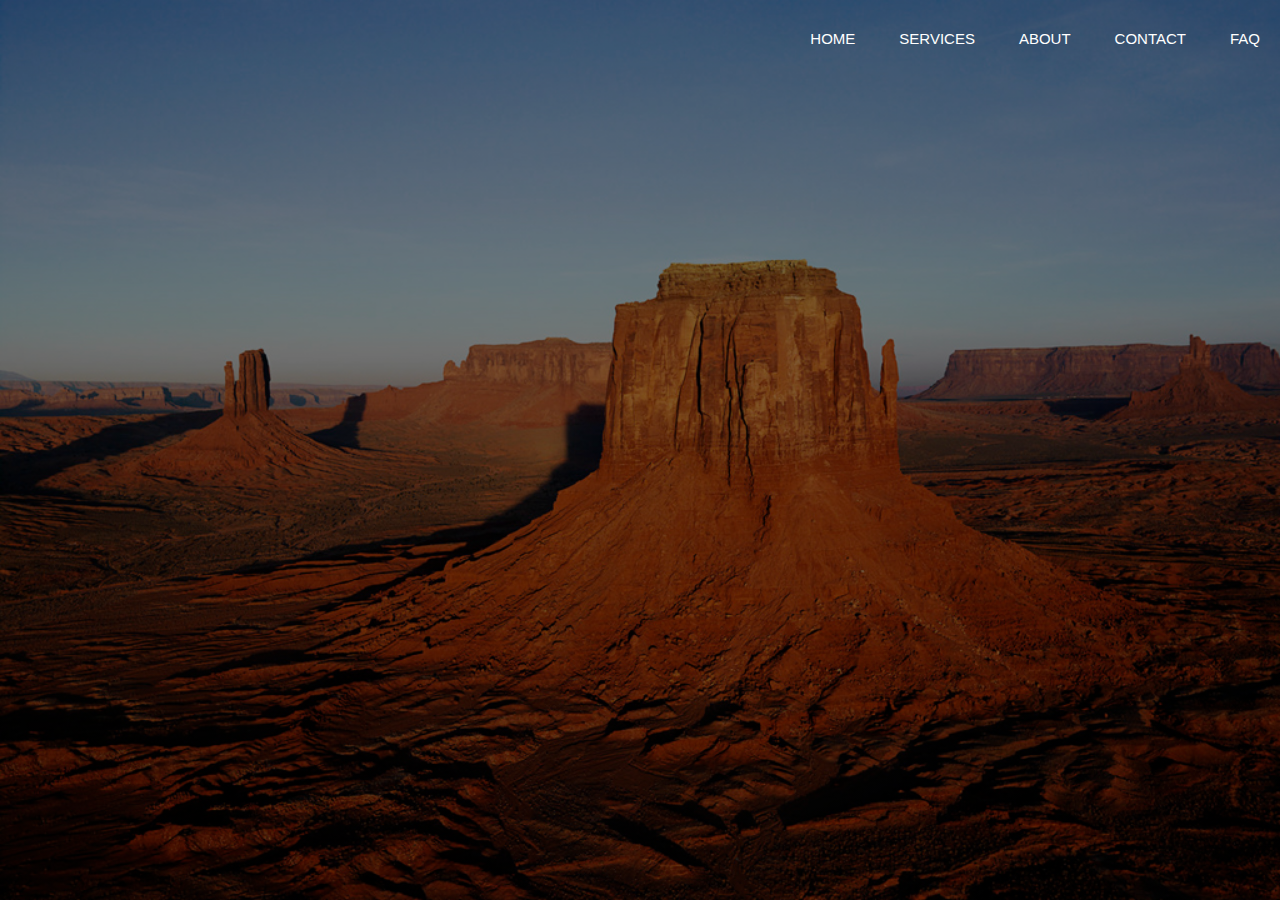
<file: index.html>
<html>
    <head>
    <title>Business Website</title>
    <link href="style.css" rel="stylesheet" type="text/css">
    
    </head>
    <body>
    <header>
        <div class="row">
        <ul class="main-nav">
            <li><a href="home.html">HOME</a></li>
            <li><a href="services.html">SERVICES</a></li>
            <li><a href="about.html">ABOUT</a></li>
            <li><a href="contact.html">CONTACT</a></li>
            <li><a href="faq.html">FAQ</a></li>
        </ul>
        </div>
    </header>
    </body>
</html>
</file>
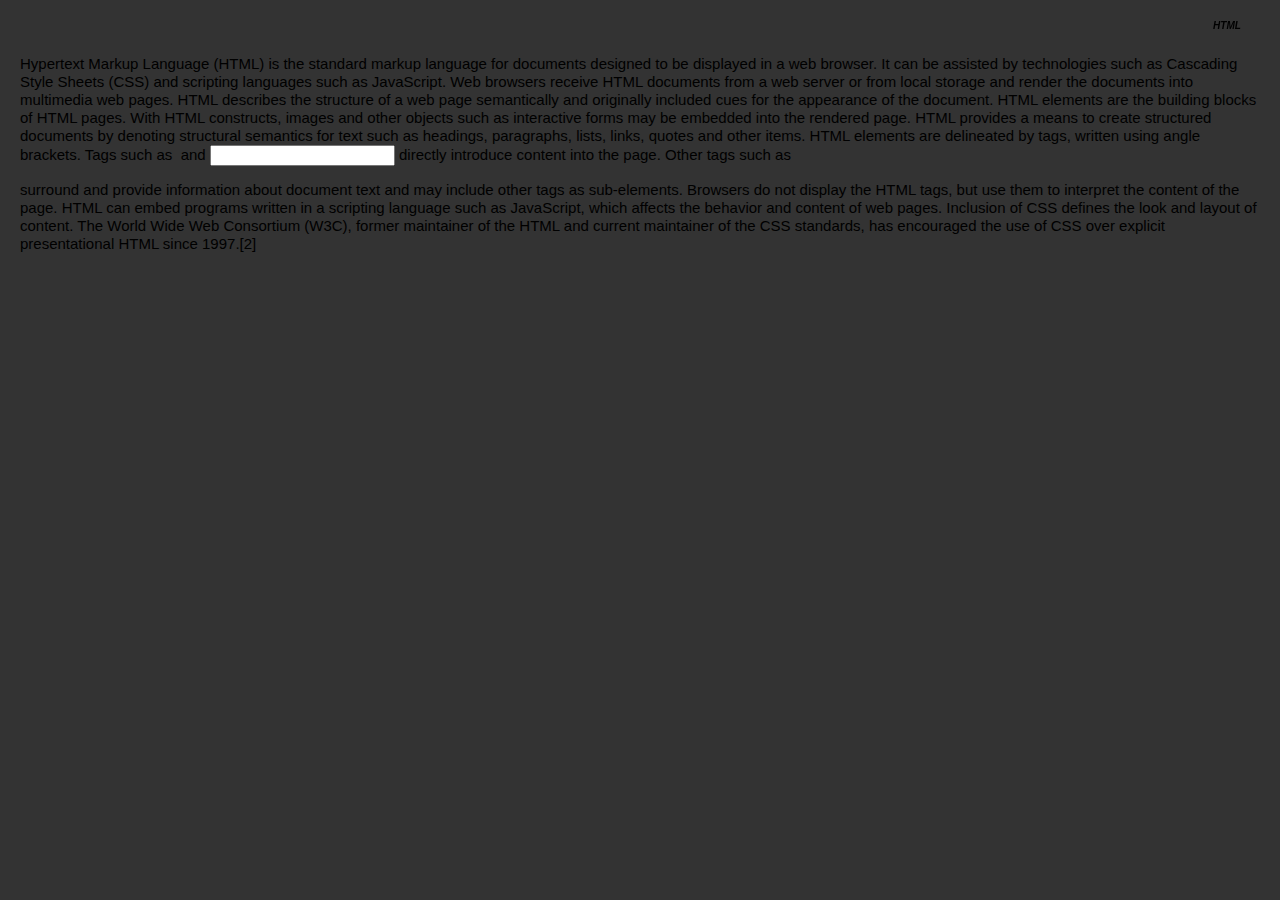
<file: about.html>
<html>
    <head>
    <title>Business Website</title>
    <link href="style2.css" rel="stylesheet" type="text/css">
    
    </head>
    <body><b><i><h6> <marquee>HTML</marquee></h6>  </i></b>
    Hypertext Markup Language (HTML) is the standard markup language for documents designed to be displayed in a web browser. It can be assisted by technologies such as Cascading Style Sheets (CSS) and scripting languages such as JavaScript.

Web browsers receive HTML documents from a web server or from local storage and render the documents into multimedia web pages. HTML describes the structure of a web page semantically and originally included cues for the appearance of the document.

HTML elements are the building blocks of HTML pages. With HTML constructs, images and other objects such as interactive forms may be embedded into the rendered page. HTML provides a means to create structured documents by denoting structural semantics for text such as headings, paragraphs, lists, links, quotes and other items. HTML elements are delineated by tags, written using angle brackets. Tags such as <img /> and <input /> directly introduce content into the page. Other tags such as <p> surround and provide information about document text and may include other tags as sub-elements. Browsers do not display the HTML tags, but use them to interpret the content of the page.

HTML can embed programs written in a scripting language such as JavaScript, which affects the behavior and content of web pages. Inclusion of CSS defines the look and layout of content. The World Wide Web Consortium (W3C), former maintainer of the HTML and current maintainer of the CSS standards, has encouraged the use of CSS over explicit presentational HTML since 1997.[2] 
    </body>
</html>
</file>
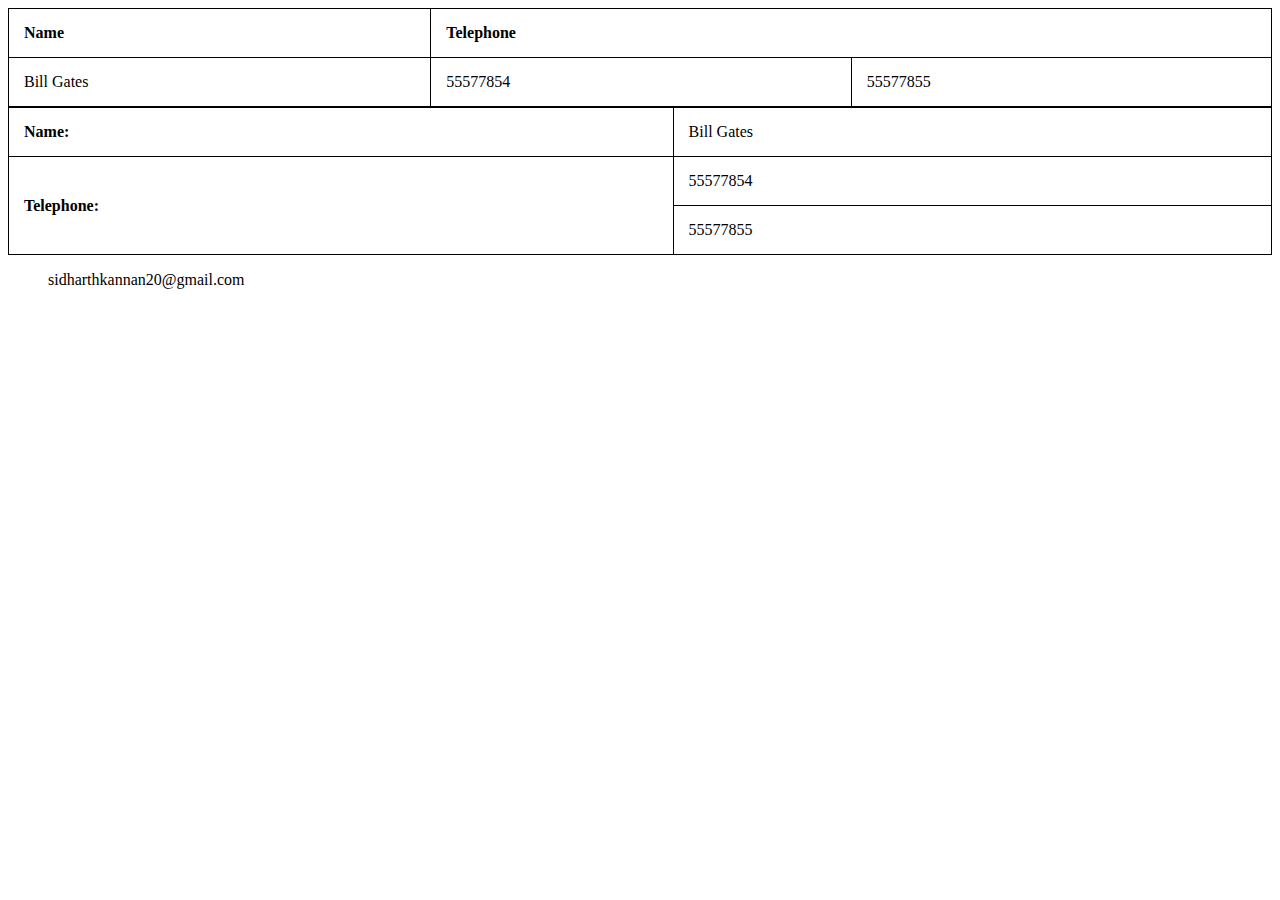
<file: contact.html>
<html>
    <head>
    <title>Business Website</title>
    <link href="style1.css" rel="stylesheet" type="text/css">
    
    </head>
    <body>
         <table style="width:100%">
  <tr>
    <th>Name</th>
    <th colspan="2">Telephone</th>
  </tr>
  <tr>
    <td>Bill Gates</td>
    <td>55577854</td>
    <td>55577855</td>
  </tr>
</table> 
         <table style="width:100%">
  <tr>
    <th>Name:</th>
    <td>Bill Gates</td>
  </tr>
  <tr>
    <th rowspan="2">Telephone:</th>
    <td>55577854</td>
  </tr>
  <tr>
    <td>55577855</td>
  </tr>
</table> 
    <header>
        <div class="row">
        <ul class="main-nav">
            sidharthkannan20@gmail.com
            
        </ul>
        </div>
    </header>
    </body>
</html>
</file>
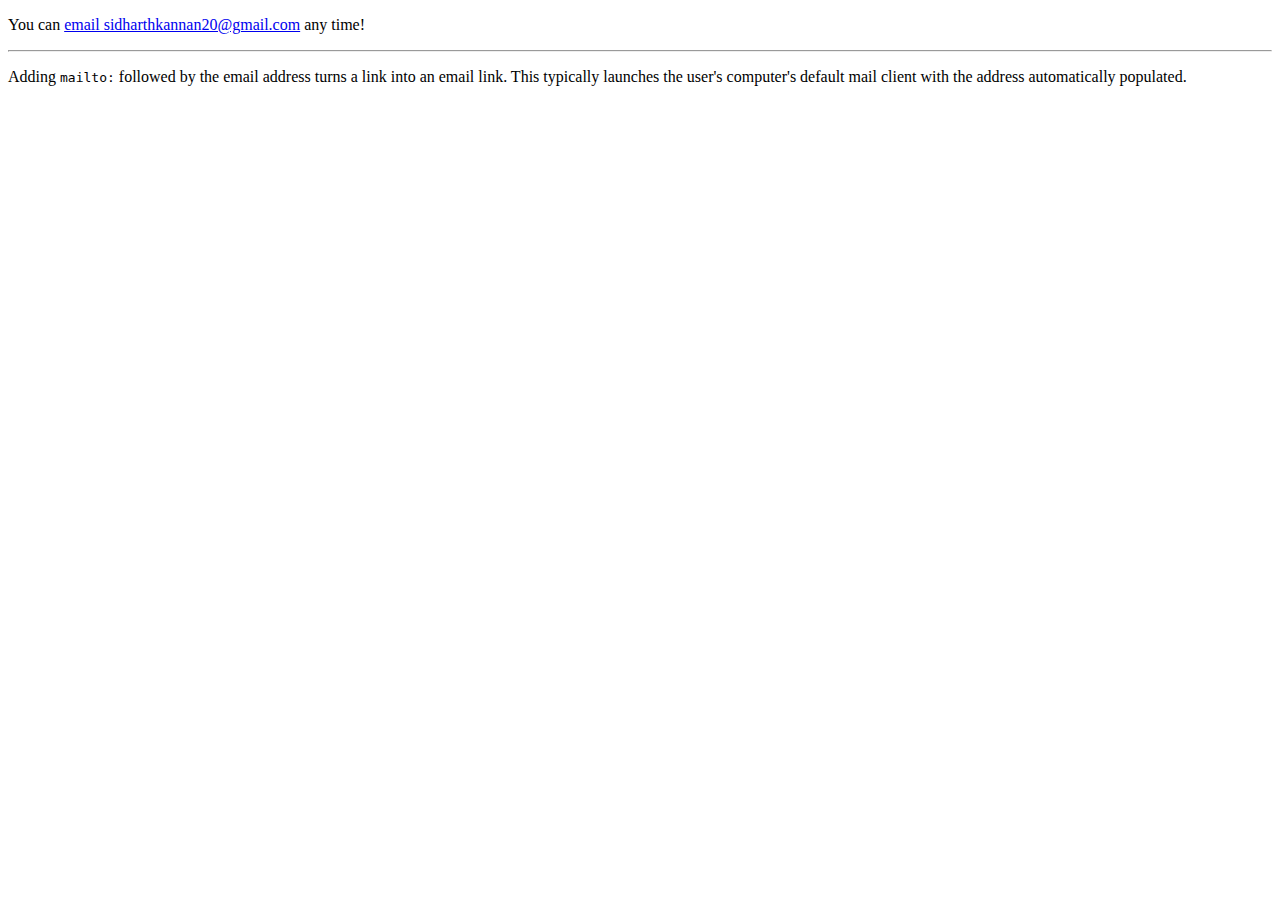
<file: faq.html>
<!DOCTYPE html>
<title>My Example</title>

<p>You can <a href="mailto:sidharthkannan20@gmail.com">email sidharthkannan20@gmail.com</a> any time!</p>

<hr>
<p>Adding <code>mailto:</code> followed by the email address turns a link into an email link. This typically launches the user's computer's default mail client with the address automatically populated.</p>
</file>
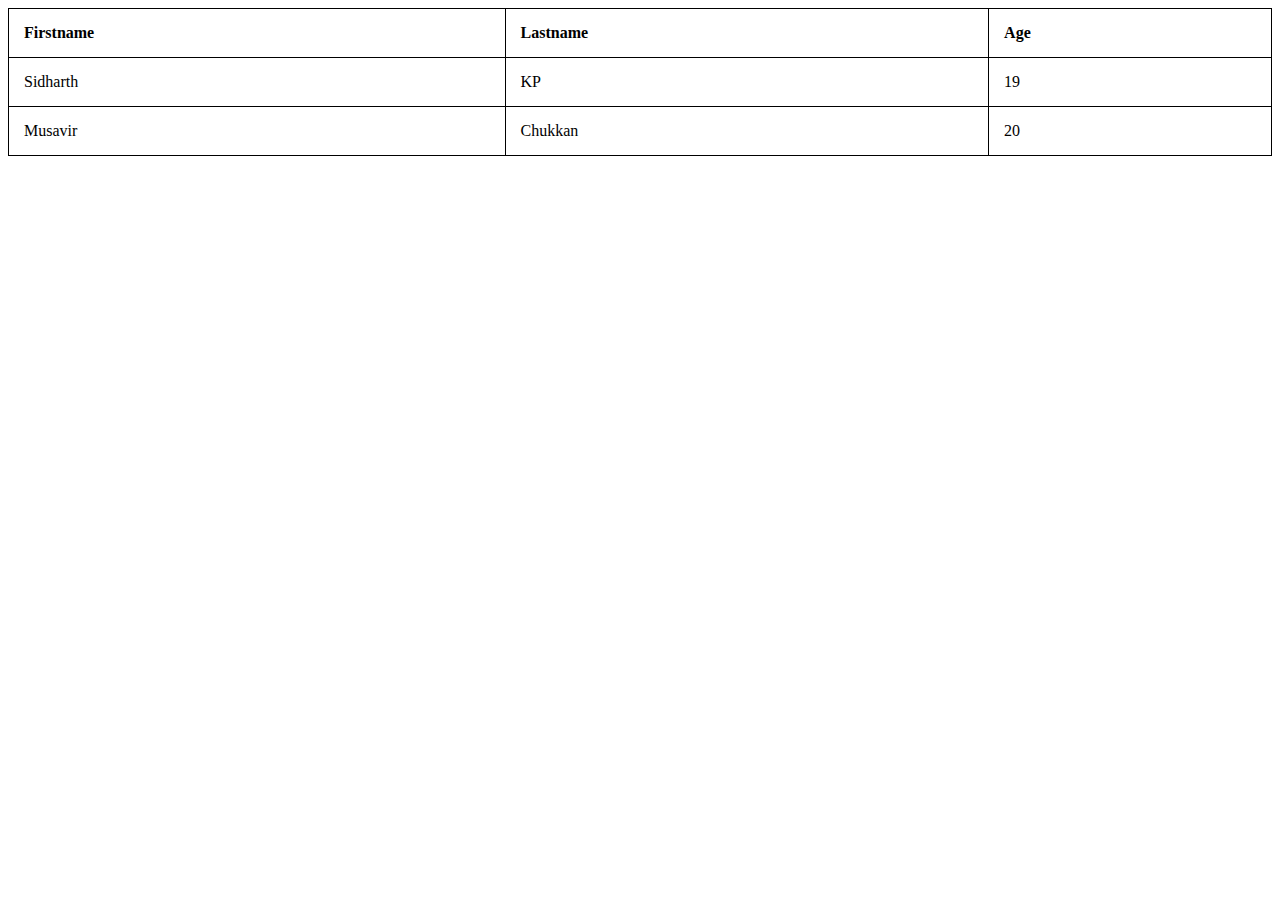
<file: home.html>
<html>
    <head>
    <title>Business Website</title>
    <link href="style1.css" rel="stylesheet" type="text/css">
    
    </head>
    <body>
         <table style="width:100%">
  <tr>
    <th>Firstname</th>
    <th>Lastname</th>
    <th>Age</th>
  </tr>
  <tr>
    <td>Sidharth</td>
    <td>KP</td>
    <td>19</td>
  </tr>
  <tr>
    <td>Musavir</td>
    <td>Chukkan</td>
    <td>20</td>
  </tr>
</table> 
        
    <header>
        <div class="row">
        <ul class="main-nav">
            
        </ul>
        </div>
    </header>
    </body>
</html>
</file>
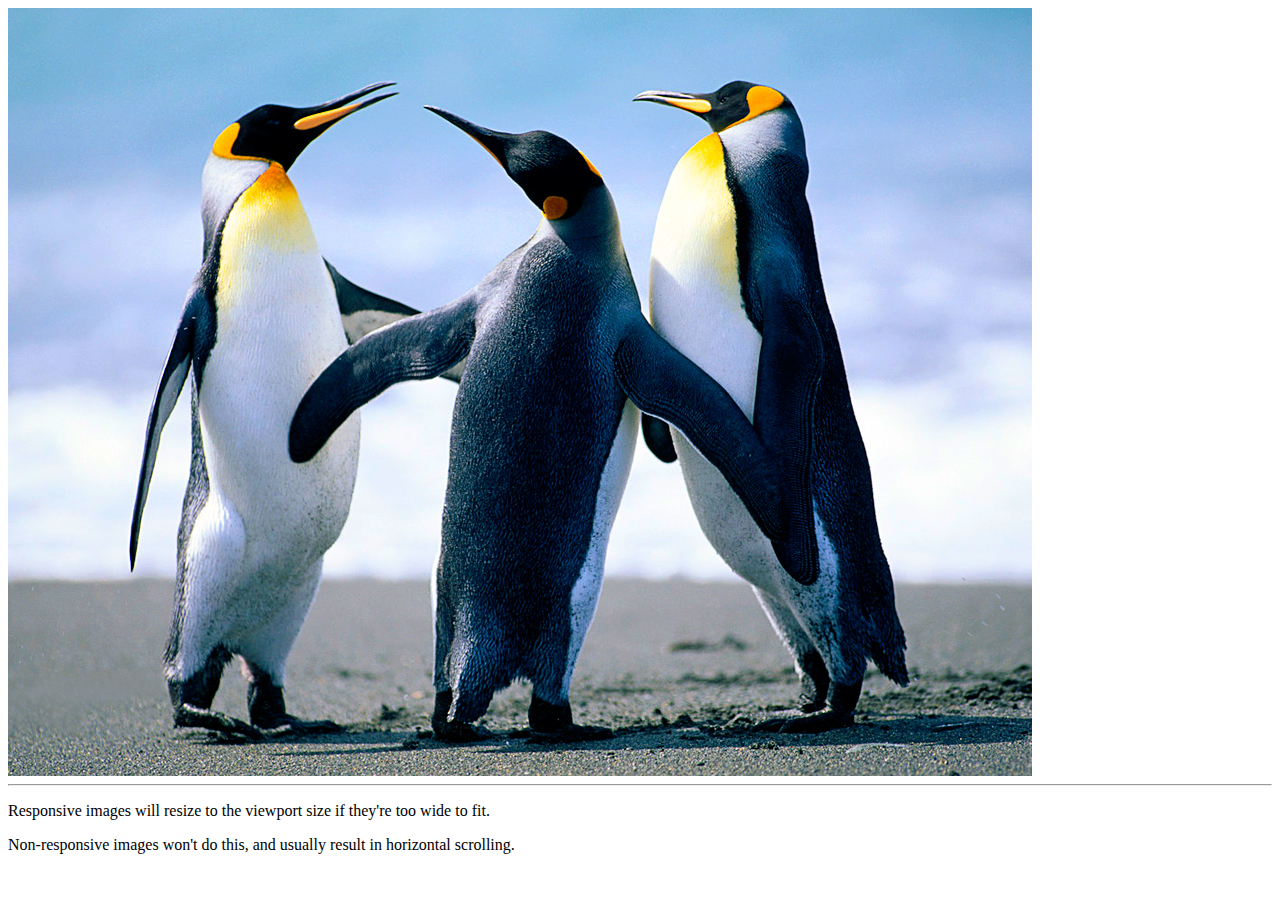
<file: services.html>
<!DOCTYPE html>
<title>My Example</title>

<style>
  img {
    display: block;
    max-width: 100%;
    height: auto;
  }
</style>
<img src="Penguins.jpg" alt="3 dudes!">

<hr>
<p>Responsive images will resize to the viewport size if they're too wide to fit.</p> 
<p>Non-responsive images won't do this, and usually result in horizontal scrolling.</p>
</file>
<file: style.css>
*
{
    margin: 0;
    padding: 0;
}
header
{
    background-image:linear-gradient(rgba(0,0,0,0.5),rgba(0,0,0,0.5)),url(Desert.jpg);
    height: 100vh;
    background-size: cover;
    background-position: center;
}
.main-nav
{
    float: right;
    list-style: none;
    margin-top: 30px;
    
}
.main-nav li
{
 display: inline-block;
}
.main-nav li a
{
    color: white;
    text-decoration: none;
    padding: 5px 20px;
    font-family: "roboto", sans-serif;
    font-size: 15px;
}

.main-nav li.active a
{
    border: 1px solid white;
}

.main-nav li a:hover
{
    border: 1px solid white;
}
</file>
<file: style2.css>
<html>
<head>
	<meta charset="utf-8">
	<title>Fancy tabs | HTML Dog</title>
	<style>
		*, #content :first-child, #content :last-child {
			margin: 0;
		}

		body {
			font: 300 15px/1.2 "Helvetica Neue", Helvetica, Arial, sans-serif;
			background: #333;
			margin: 20px;
		}
</file>
<file: style1.css>
table, th, td
{
  border: 1px solid black;
}
table, th, td
{
  border: 1px solid black;
  border-collapse: collapse;
}
th, td 
{
  padding: 15px;
}
th {
  text-align: left;
}
table {
  border-spacing: 5px;
}
table#t01 tr:nth-child(even) {
  background-color: #eee;
}
table#t01 tr:nth-child(odd) {
  background-color: #fff;
}
table#t01 th {
  color: white;
  background-color: black;
}
</file>
